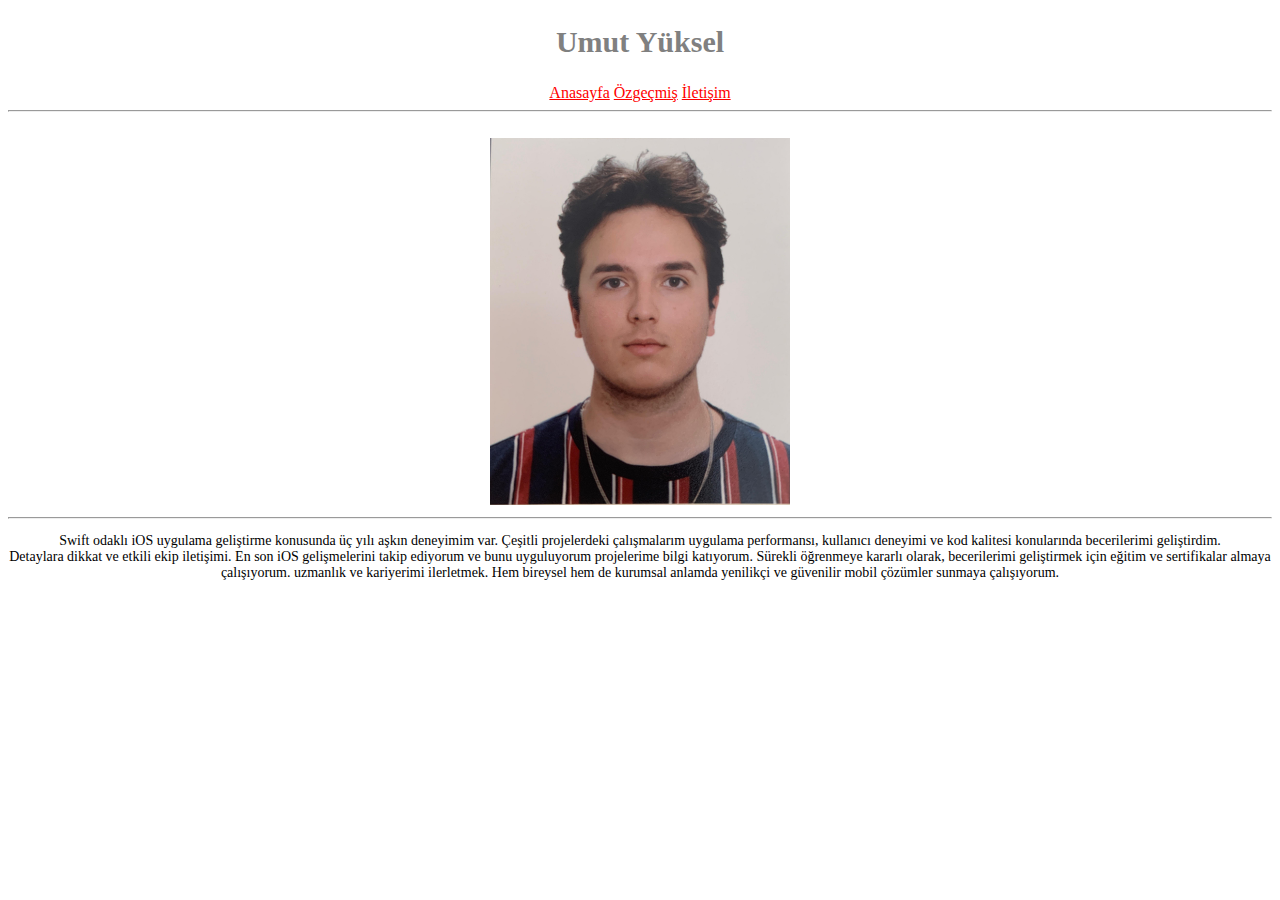
<file: index.html>
<!DOCTYPE html>
<html>
    <head>
        <meta charset="utf-8">
        <title>Umut Yüksel</title>
        <meta name="description" content="Umut Yüksel'in Kişisel Web Sitesi">
        <meta name="keywords" content="umut,yüksel,web,site,portfolio">
        <link rel="stylesheet" href="css.css">
    </head>
    <body>
        <nav>
            <center>
            <h2>Umut Yüksel</h2>
            <a style="color: red;" href="index.html">Anasayfa</a>
            <a style="color: red;" href="cv.html">Özgeçmiş</a>
            <a style="color: red;;" href="contact.html">İletişim</a>
            <br>
            <hr>
            <br>
            <img src="IMG/umut.jpg" width="300">
            <br>
            <hr>
            <p>     Swift odaklı iOS uygulama geliştirme konusunda üç yılı aşkın deneyimim var. Çeşitli projelerdeki çalışmalarım
                uygulama performansı, kullanıcı deneyimi ve kod kalitesi konularında becerilerimi geliştirdim.<br>
                Detaylara dikkat ve etkili ekip iletişimi. En son iOS gelişmelerini takip ediyorum ve bunu uyguluyorum
                projelerime bilgi katıyorum. Sürekli öğrenmeye kararlı olarak, becerilerimi geliştirmek için eğitim ve sertifikalar almaya çalışıyorum.
                uzmanlık ve kariyerimi ilerletmek. Hem bireysel hem de kurumsal anlamda yenilikçi ve güvenilir mobil çözümler sunmaya çalışıyorum.
                </p>
            </center>
        </nav>
    </body>
</html>
</file>
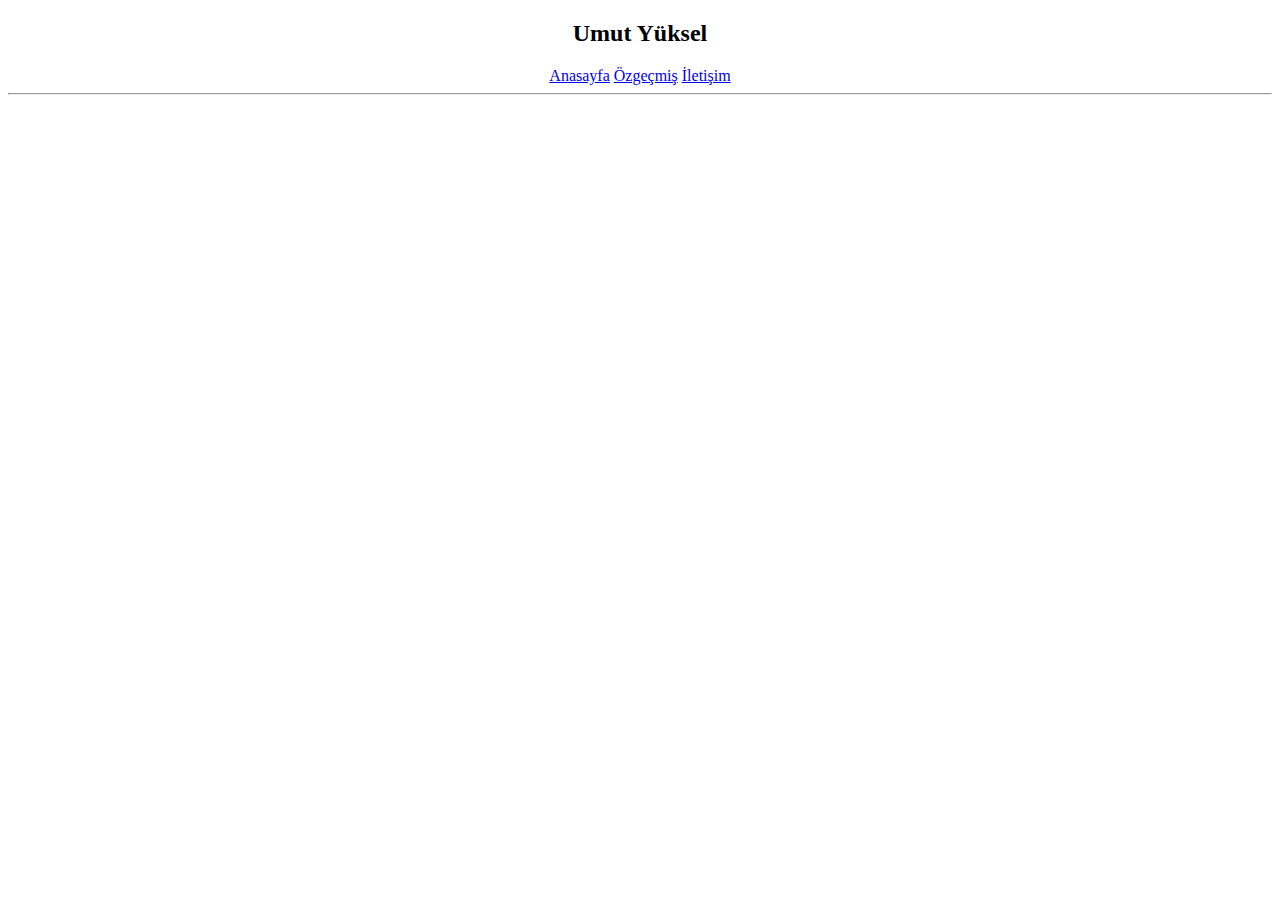
<file: contact.html>
<!DOCTYPE html>
<html>
    <head>
        <meta charset="utf-8">
        <title>Umut Yüksel</title>
        <meta name="description" content="Umut Yüksel'in Kişisel Web Sitesi">
        <meta name="keywords" content="umut,yüksel,web,site,portfolio">
    </head>
    <body>
        <nav>
            <center>
            <h2>Umut Yüksel</h2>
            <a href="index.html">Anasayfa</a>
            <a href="cv.html">Özgeçmiş</a>
            <a href="contact.html">İletişim</a>
            <br>
            <hr>
            </center>
        </nav>
    </body>
</html>
</file>
<file: css.css>
p{
    color: black;
    font-size: 14px;
    font-family: 'Times New Roman', Times, serif;
}

h2{
    color: grey;
    font-size: 30px;
}
</file>
